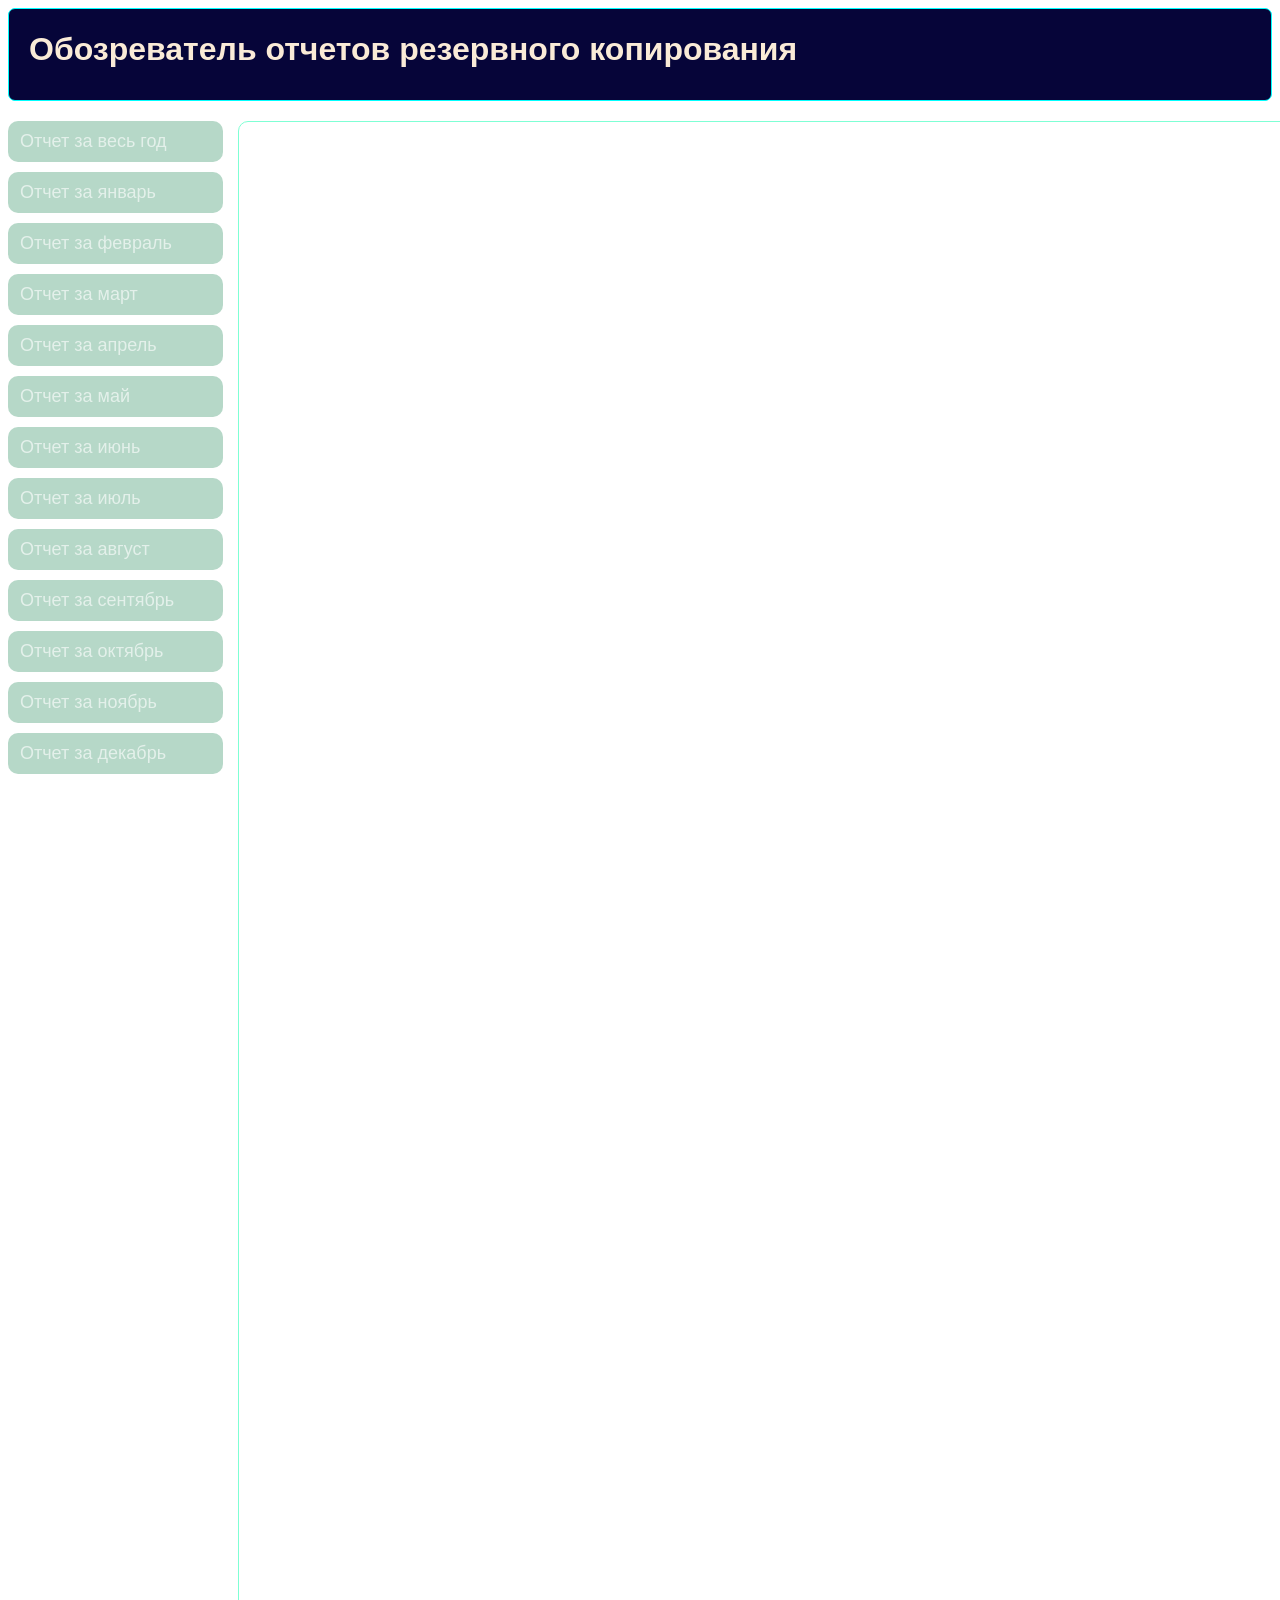
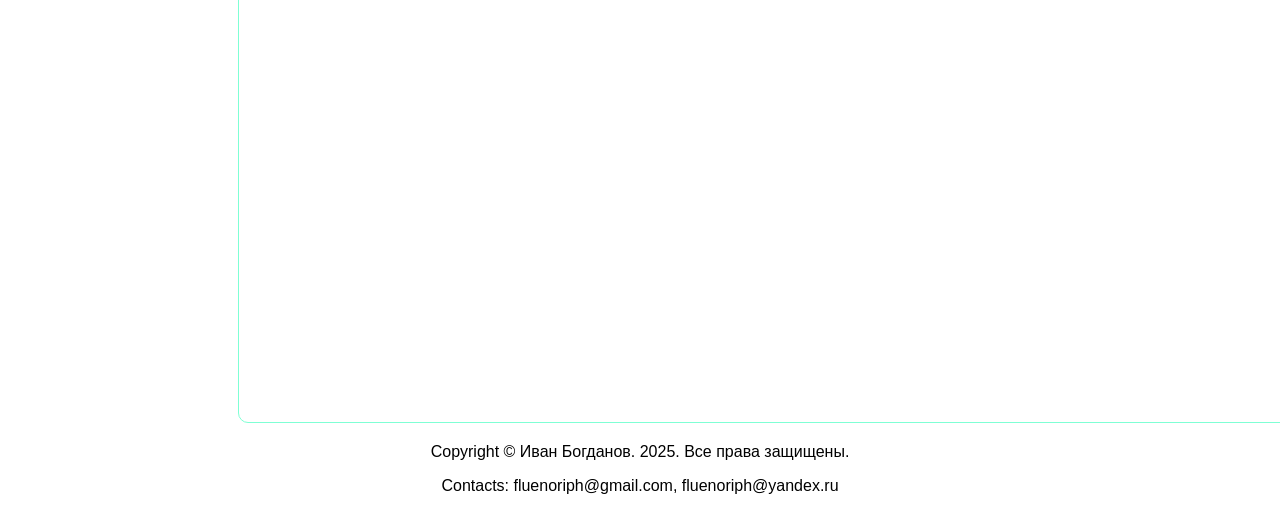
<file: html_files_examples/index.html>
<!DOCTYPE html>
<html>
    <head>
        <meta charset="UTF-8">
        <link rel="stylesheet" href="main_style.css">
        <meta name="viewport" content="width=device-width, initial-scale=1">
        <title>Просмотр отчетов</title>
    </head>
    <body>
        <header>
            <h1>Обозреватель отчетов резервного копирования</h1>
        </header>
        <nav>
            <div><a href="logs/year_log.html" target="output">Отчет за весь год</a></div>            
            <div><a href="logs/0_log.html" target="output">Отчет за январь</a></div>
            <div><a href="logs/1_log.html" target="output">Отчет за февраль</a></div>
            <div><a href="logs/2_log.html" target="output">Отчет за март</a></div>
            <div><a href="logs/3_log.html" target="output">Отчет за апрель</a></div>
            <div><a href="logs/4_log.html" target="output">Отчет за май</a></div>
            <div><a href="logs/5_log.html" target="output">Отчет за июнь</a></div>
            <div><a href="logs/6_log.html" target="output">Отчет за июль</a></div>
            <div><a href="logs/7_log.html" target="output">Отчет за август</a></div>
            <div><a href="logs/8_log.html" target="output">Отчет за сентябрь</a></div>
            <div><a href="logs/9_log.html" target="output">Отчет за октябрь</a></div>
            <div><a href="logs/10_log.html" target="output">Отчет за ноябрь</a></div>
            <div><a href="logs/11_log.html" target="output">Отчет за декабрь</a></div>
        </nav>
        <main>
            <iframe name="output"></iframe>
        </main>
        <footer>
            <p>Copyright &copy; Иван Богданов. 2025. Все права защищены.</p>
            <p>Contacts: fluenoriph@gmail.com, fluenoriph@yandex.ru</p>
        </footer>
    </body>
</html>
</file>
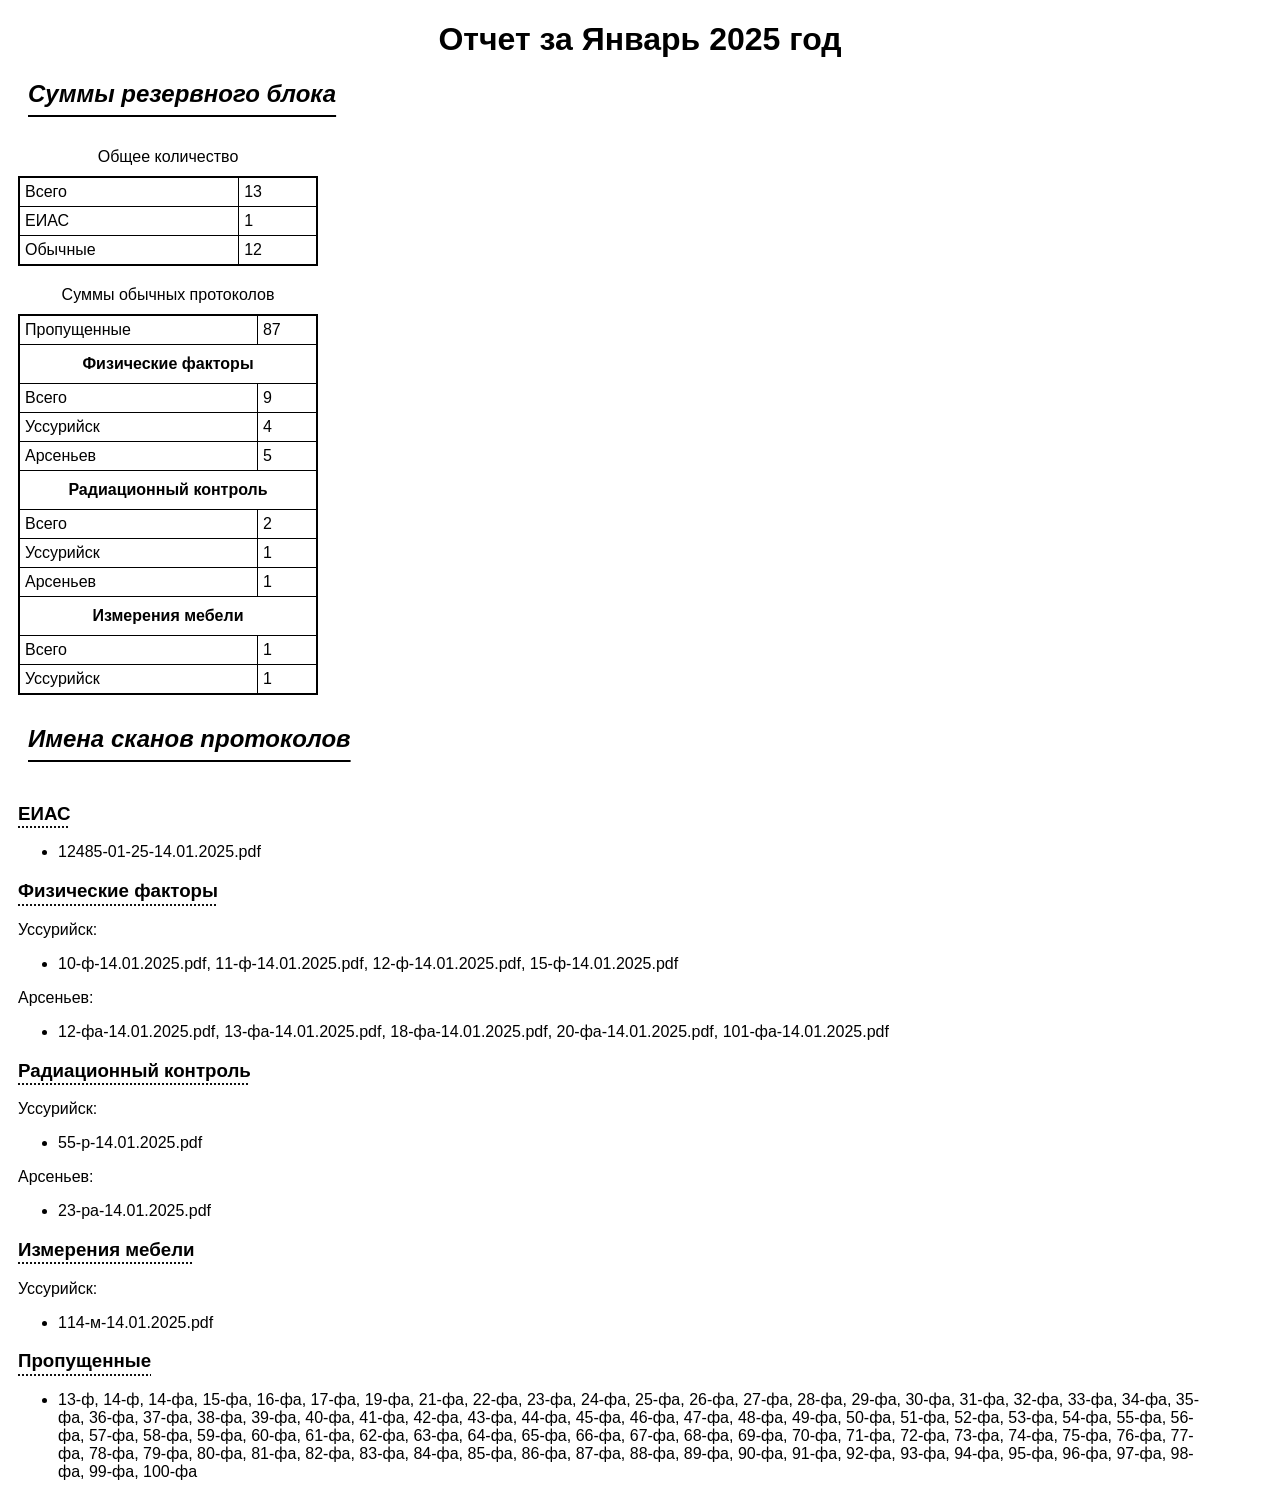
<file: html_files_examples/0_log.html>
<!DOCTYPE html>
			<html lang="ru">
				<head>
					<meta charset="UTF-8">
                    <link href="log_style.css" rel="stylesheet">  
				</head>
				<body>
					<header>
						<h1>Отчет за Январь 2025 год</h1>
					</header>
					<main>
                        <section id="sums">
						    <h2>Суммы резервного блока</h2>
                            <div>
						        <table>
							        <caption>Общее количество</caption>
							        <tbody>					
			
                <tr>
				    <td>Всего</td><td>13</td>
				</tr>
                <tr>
				    <td>ЕИАС</td><td>1</td>
				</tr>
                <tr>
				    <td>Обычные</td><td>12</td>
				</tr>
                    </tbody>
			    </table>
		    </div>
            <div>
                <table>
			        <caption>Суммы обычных протоколов</caption>
				    <tbody>
                <tr>
				    <td>Пропущенные</td><td>87</td>
				</tr>
                <tr>
				    <th colspan="2">Физические факторы</th>
				</tr>
                <tr>
				    <td>Всего</td><td>9</td>
				</tr>
                <tr>
				    <td>Уссурийск</td><td>4</td>
				</tr>
                <tr>
				    <td>Арсеньев</td><td>5</td>
				</tr>
                <tr>
				    <th colspan="2">Радиационный контроль</th>
				</tr>
                <tr>
				    <td>Всего</td><td>2</td>
				</tr>
                <tr>
				    <td>Уссурийск</td><td>1</td>
				</tr>
                <tr>
				    <td>Арсеньев</td><td>1</td>
				</tr>
                <tr>
				    <th colspan="2">Измерения мебели</th>
				</tr>
                <tr>
				    <td>Всего</td><td>1</td>
				</tr>
                <tr>
				    <td>Уссурийск</td><td>1</td>
				</tr>
                    </tbody>
			    </table>
		    </div></section>
            <section id="names">
				<h2>Имена сканов протоколов</h2><div><h3>ЕИАС</h3>
            <ul>
				<li>12485-01-25-14.01.2025.pdf</li>
			</ul></div><div><h3>Физические факторы</h3><p>Уссурийск:</p>
            <ul>
				<li>10-ф-14.01.2025.pdf, 11-ф-14.01.2025.pdf, 12-ф-14.01.2025.pdf, 15-ф-14.01.2025.pdf</li>
			</ul><p>Арсеньев:</p>
            <ul>
				<li>12-фа-14.01.2025.pdf, 13-фа-14.01.2025.pdf, 18-фа-14.01.2025.pdf, 20-фа-14.01.2025.pdf, 101-фа-14.01.2025.pdf</li>
			</ul><h3>Радиационный контроль</h3><p>Уссурийск:</p>
            <ul>
				<li>55-р-14.01.2025.pdf</li>
			</ul><p>Арсеньев:</p>
            <ul>
				<li>23-ра-14.01.2025.pdf</li>
			</ul><h3>Измерения мебели</h3><p>Уссурийск:</p>
            <ul>
				<li>114-м-14.01.2025.pdf</li>
			</ul><div><h3>Пропущенные</h3>
            <ul>
				<li>13-ф, 14-ф, 14-фа, 15-фа, 16-фа, 17-фа, 19-фа, 21-фа, 22-фа, 23-фа, 24-фа, 25-фа, 26-фа, 27-фа, 28-фа, 29-фа, 30-фа, 31-фа, 32-фа, 33-фа, 34-фа, 35-фа, 36-фа, 37-фа, 38-фа, 39-фа, 40-фа, 41-фа, 42-фа, 43-фа, 44-фа, 45-фа, 46-фа, 47-фа, 48-фа, 49-фа, 50-фа, 51-фа, 52-фа, 53-фа, 54-фа, 55-фа, 56-фа, 57-фа, 58-фа, 59-фа, 60-фа, 61-фа, 62-фа, 63-фа, 64-фа, 65-фа, 66-фа, 67-фа, 68-фа, 69-фа, 70-фа, 71-фа, 72-фа, 73-фа, 74-фа, 75-фа, 76-фа, 77-фа, 78-фа, 79-фа, 80-фа, 81-фа, 82-фа, 83-фа, 84-фа, 85-фа, 86-фа, 87-фа, 88-фа, 89-фа, 90-фа, 91-фа, 92-фа, 93-фа, 94-фа, 95-фа, 96-фа, 97-фа, 98-фа, 99-фа, 100-фа</li>
			</ul></div>
                        </section>
                    </main>
	            </body>
            </html>
</file>
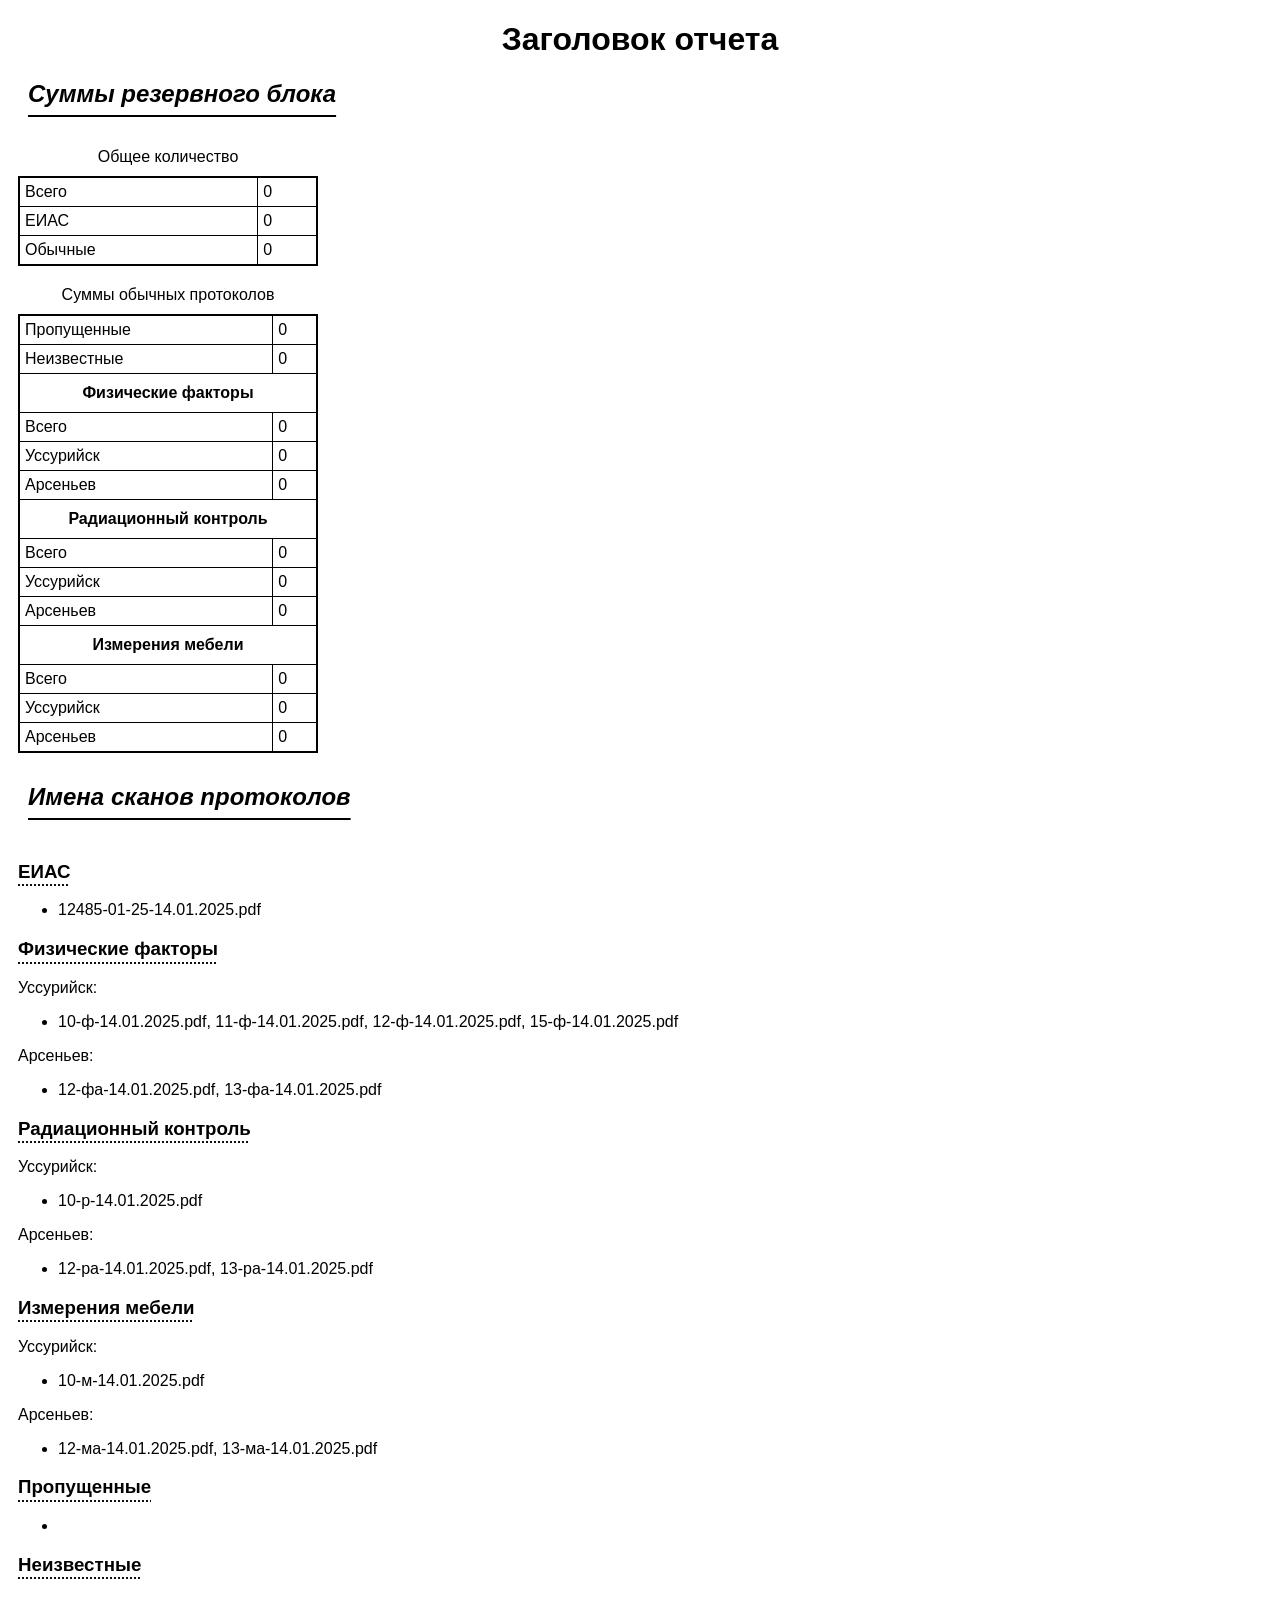
<file: data_access_layer/html_result_log/files_examples/0_log.html>
<!DOCTYPE html>
<html lang="ru">
	<head>
		<meta charset="UTF-8">
		<link href="style.css" rel="stylesheet">
		<title>Месяц год</title>   
	</head>
	<body>
		<header>
			<h1>Заголовок отчета</h1>
		</header>
		<main>
			<section id="sums">
				<h2>Суммы резервного блока</h2>
				<div>
					<table>
						<caption>Общее количество</caption>
						<tbody>					
                			<tr>
				    			<td>Всего</td><td>0</td>
							</tr>
                			<tr>
				    			<td>ЕИАС</td><td>0</td>
							</tr>
                			<tr>
				    			<td>Обычные</td><td>0</td>
							</tr>
						</tbody>
					</table>
				</div>

				<div>
					<table>
			    		<caption>Суммы обычных протоколов</caption>
						<tbody>
                			<tr>
				    			<td>Пропущенные</td><td>0</td>
							</tr>
							<tr>
				    			<td>Неизвестные</td><td>0</td>
							</tr>

                			<tr>
				    			<th colspan="2">Физические факторы</th>
							</tr>
                			<tr>
				    			<td>Всего</td><td>0</td>
							</tr>
                			<tr>
				    			<td>Уссурийск</td><td>0</td>
							</tr>
				            <tr>
				    			<td>Арсеньев</td><td>0</td>
							</tr>
							<tr>
				    			<th colspan="2">Радиационный контроль</th>
							</tr>
                			<tr>
				    			<td>Всего</td><td>0</td>
							</tr>
                			<tr>
				    			<td>Уссурийск</td><td>0</td>
							</tr>
				            <tr>
				    			<td>Арсеньев</td><td>0</td>
							</tr>
							<tr>
				    			<th colspan="2">Измерения мебели</th>
							</tr>
                			<tr>
				    			<td>Всего</td><td>0</td>
							</tr>
                			<tr>
				    			<td>Уссурийск</td><td>0</td>
							</tr>
				            <tr>
				    			<td>Арсеньев</td><td>0</td>
							</tr>
                		</tbody>
						
		    		</table>
				</div>
			</section>
	        
			<section id="names">
				<h2>Имена сканов протоколов</h2>

				<div>
					<h3>ЕИАС</h3>
						<ul>
							<li>12485-01-25-14.01.2025.pdf</li>
						</ul>
				</div>

				<div>
					<h3>Физические факторы</h3>
						<p>Уссурийск:</p>
							<ul>
				    			<li>10-ф-14.01.2025.pdf, 11-ф-14.01.2025.pdf, 12-ф-14.01.2025.pdf, 15-ф-14.01.2025.pdf</li>
							</ul>
						<p>Арсеньев:</p>
							<ul>
				    			<li>12-фа-14.01.2025.pdf, 13-фа-14.01.2025.pdf</li>
							</ul>

					<h3>Радиационный контроль</h3>
						<p>Уссурийск:</p>
							<ul>
				    			<li>10-р-14.01.2025.pdf</li>
							</ul>
						<p>Арсеньев:</p>
							<ul>
				    			<li>12-ра-14.01.2025.pdf, 13-ра-14.01.2025.pdf</li>
							</ul>

					<h3>Измерения мебели</h3>
						<p>Уссурийск:</p>
							<ul>
				    			<li>10-м-14.01.2025.pdf</li>
							</ul>
						<p>Арсеньев:</p>
							<ul>
				    			<li>12-ма-14.01.2025.pdf, 13-ма-14.01.2025.pdf</li>
							</ul>
				</div>

				<div>
					<h3>Пропущенные</h3>
						<ul>
				    		<li></li>
						</ul>
				</div>

				<div>
					<h3>Неизвестные</h3>
						<ul>
				    		<li></li>
						</ul>
				</div>

			</section>
		</main>
	</body>
</html>
</file>
<file: html_files_examples/main_style.css>
@media screen and (min-width: 1440px) {
    main { 
        text-align: center;
    }
}

* {
    font-family: Arial, Helvetica, sans-serif;
}

header {
    border: 1px solid rgb(0, 255, 255);
    border-radius: 7px;
    background-color: rgb(6, 5, 57);
    height: 90px;
    margin-bottom: 20px;
    padding-top: 1px;
}

header h1 {
    text-align: left;
    color: antiquewhite;
    padding-left: 20px;
}

nav {
    float: left;
}

nav div {
    width: 200px;
    border-radius: 10px;
    background-color: rgba(7, 123, 69, 0.294);
    padding: 10px;
    margin-bottom: 10px;
}

nav div:hover {
    background-color: rgb(79, 5, 21);
}

nav a {
    text-decoration: none;
    color: rgba(255, 255, 255, 0.622);
    padding-left: 7px;
    font-size: large;
}

nav a:active {
    color: rgb(228, 231, 14);
}

nav div {
    padding-top: 10px;
    padding-bottom: 10px;
    padding-left: 5px;
}

main {
    margin-left: 230px;
}

main iframe {
    border-radius: 10px;
    border: 1px solid aquamarine;
    width: 1280px;
    height: 1900px;
}

footer {
    text-align: center;
    clear: left;
}
</file>
<file: html_files_examples/log_style.css>
* {
    font-family: Arial, Helvetica, sans-serif;
}

header {
    text-align: center;
}

h2 {
    text-decoration-line: underline;
    text-decoration-style: solid;
    text-decoration-color: currentColor;
    text-underline-offset: 10pt;
    margin-left: 10px;
    font-style: italic;
}

#sums {
    margin-left: 10px;
}

table {
    text-align: left;
    width: 300px;
    border: 2px solid currentColor;
    border-collapse: collapse;
}

th {
    text-align: center;
    padding-top: 10px;
    padding-bottom: 10px;
    border: 1px solid currentColor;
}

tr, td {
    border: 1px solid currentColor;
    padding: 5px;
}

caption {
    text-align: center;
    padding-top: 20px;
    padding-bottom: 10px;
}

#names {
    margin-top: 30px;
    margin-left: 10px;
    width: 1200px;
}

h3 {
    text-decoration-style: dotted;
    text-decoration-line: underline;
    text-decoration-color: currentColor;
    text-underline-offset: 5pt;
}

#names h2 {
    padding-bottom: 30px;
}
</file>
<file: data_access_layer/html_result_log/files_examples/style.css>
* {
    font-family: Arial, Helvetica, sans-serif;
}

header {
    text-align: center;
}

h2 {
    text-decoration-line: underline;
    text-decoration-style: solid;
    text-decoration-color: currentColor;
    text-underline-offset: 10pt;
    margin-left: 10px;
    font-style: italic;
}

#sums {
    margin-left: 10px;
}

table {
    text-align: left;
    width: 300px;
    border: 2px solid currentColor;
    border-collapse: collapse;
}

th {
    text-align: center;
    padding-top: 10px;
    padding-bottom: 10px;
    border: 1px solid currentColor;
}

tr, td {
    border: 1px solid currentColor;
    padding: 5px;
}

caption {
    text-align: center;
    padding-top: 20px;
    padding-bottom: 10px;
}

#names {
    margin-top: 30px;
    margin-left: 10px;
    width: 1000px;
}

h3 {
    text-decoration-style: dotted;
    text-decoration-line: underline;
    text-decoration-color: currentColor;
    text-underline-offset: 5pt;
}

#names h2 {
    padding-bottom: 30px;
}
</file>
